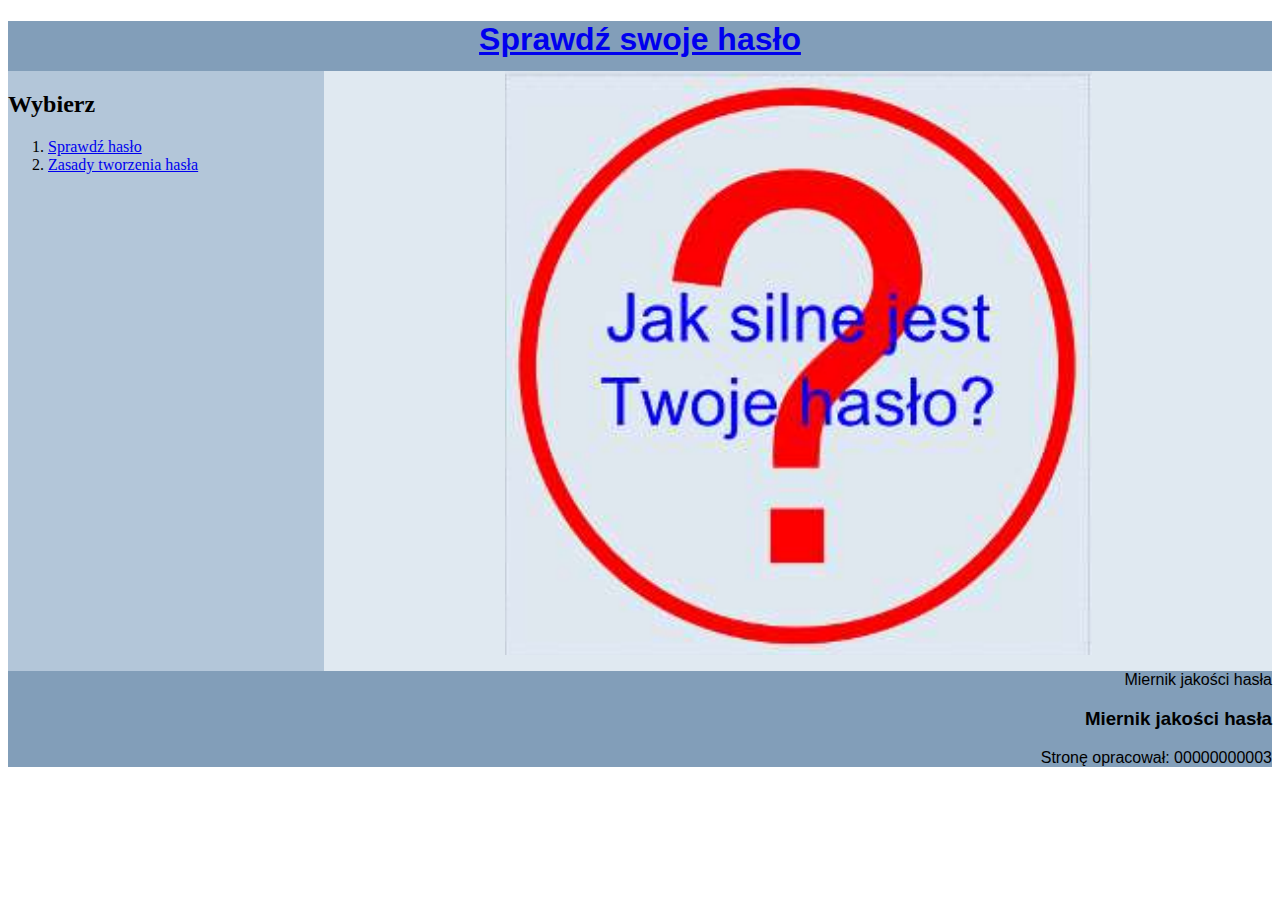
<file: index.html>
<!DOCTYPE html>
<html>
    <head>
        <meta charset="UTF-8">
        <title>Miernik jakości hasła</title>
        <link rel="stylesheet" href="styl.css">
    </head>
    <body>
        <style>
            header {
                background: #829EB9;
                height: 50px;
                font-family: Arial;
                text-align: center;
            }
            nav { 
                background: #B3C6D9; height: 600px;
                width: 25%;
                float: left;
            }
            main {
                background: #E0E9F1;
                height: 600px;
                width: 75%;
                text-align: center;
                float: left
            }
            footer {
                background: #829EB9;
                font-family: Arial;
                text-align: right;
                clear: both;
            }
        </style>
        <header>
            <h1><a href="index.html">Sprawdź swoje hasło </a> </h1>
        </header>
        <nav>
            <h2>Wybierz</h2>
            <ol>
                <li><a href="haslo.html">Sprawdź hasło</a></li>
                <li><a href="zasady.html">Zasady tworzenia hasła</a></li>
            </ol>
        </nav>
        <main>
            <img src="haslo.png" alt="obraz haslo" />
        </main>
        <footer>
            Miernik jakości hasła
            <h3>Miernik jakości hasła</h3>
            <p>Stronę opracował: 00000000003</p>
        </footer>
    </body>

</html>
</file>
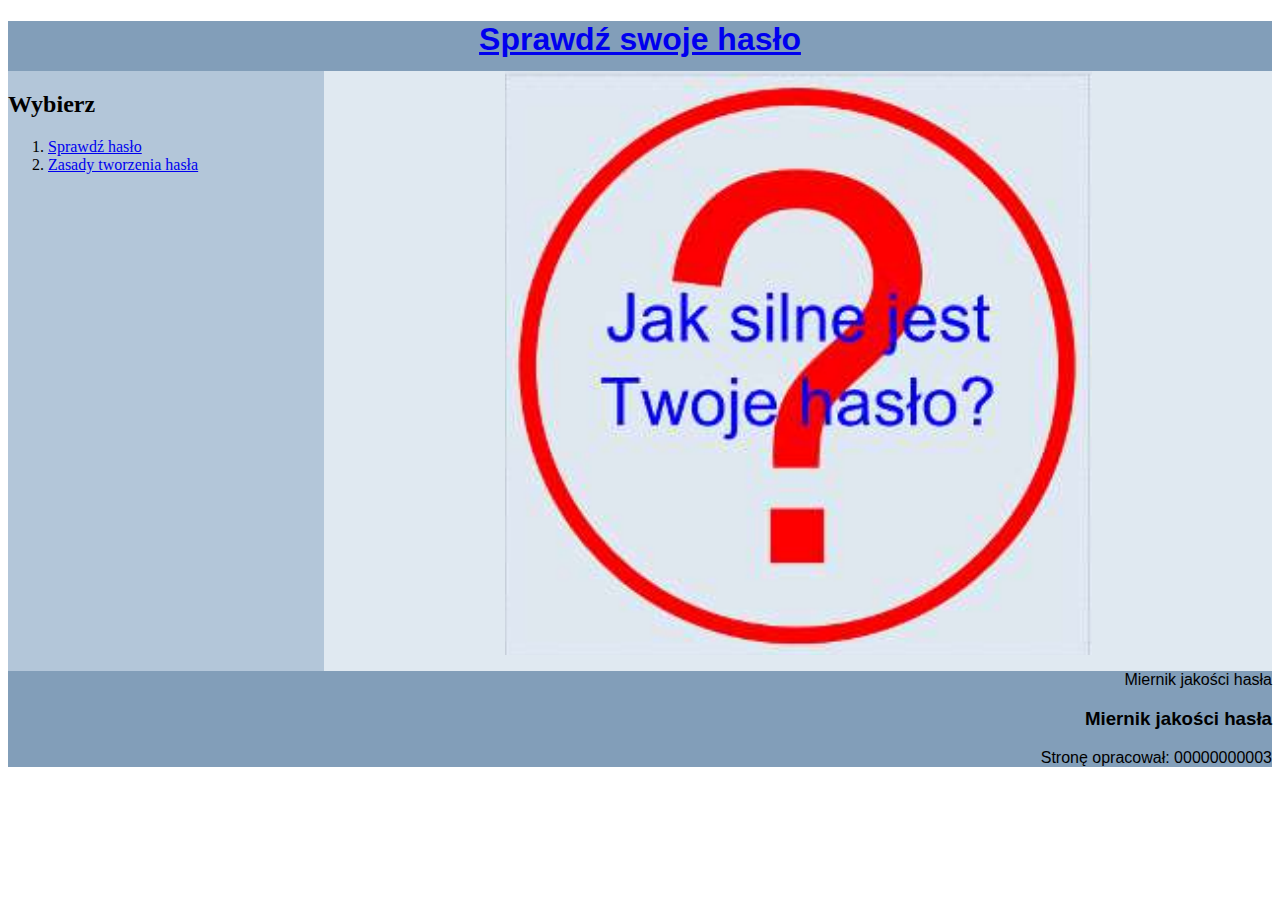
<file: lekcja19.html>
<!DOCTYPE html>
<html>
    <head>
        <meta charset="UTF-8">
        <title>Miernik jakości hasła</title>
        <link rel="stylesheet" href="styl.css">
    </head>
    <body>
        <style>
            header {
                background: #829EB9;
                height: 50px;
                font-family: Arial;
                text-align: center;
            }
            nav { 
                background: #B3C6D9; height: 600px;
                width: 25%;
                float: left;
            }
            main {
                background: #E0E9F1;
                height: 600px;
                width: 75%;
                text-align: center;
                float: left
            }
            footer {
                background: #829EB9;
                font-family: Arial;
                text-align: right;
                clear: both;
            }
        </style>
        <header>
            <h1><a href="index.html">Sprawdź swoje hasło </a> </h1>
        </header>
        <nav>
            <h2>Wybierz</h2>
            <ol>
                <li><a href="haslo.html">Sprawdź hasło</a></li>
                <li><a href="zasady.html">Zasady tworzenia hasła</a></li>
            </ol>
        </nav>
        <main>
            <img src="haslo.png" alt="obraz haslo" />
        </main>
        <footer>
            Miernik jakości hasła
            <h3>Miernik jakości hasła</h3>
            <p>Stronę opracował: 00000000003</p>
        </footer>
    </body>
</html>
</file>
<file: styl.css>
header {
    background: #829EB9;
    height: 50px;
    text-align: center;
}
nav { 
    background: #B3C6D9; 
    height: 600px;
    width: 25%;
    float: left;
}
main {
    background: #E0E9F1;
    height: 600px;
    width: 75%;
    text-align: center;
    float: left
}
footer {
    background: #829EB9;
    font-family: Arial;
    text-align: right;
    clear: both;
}
</file>
